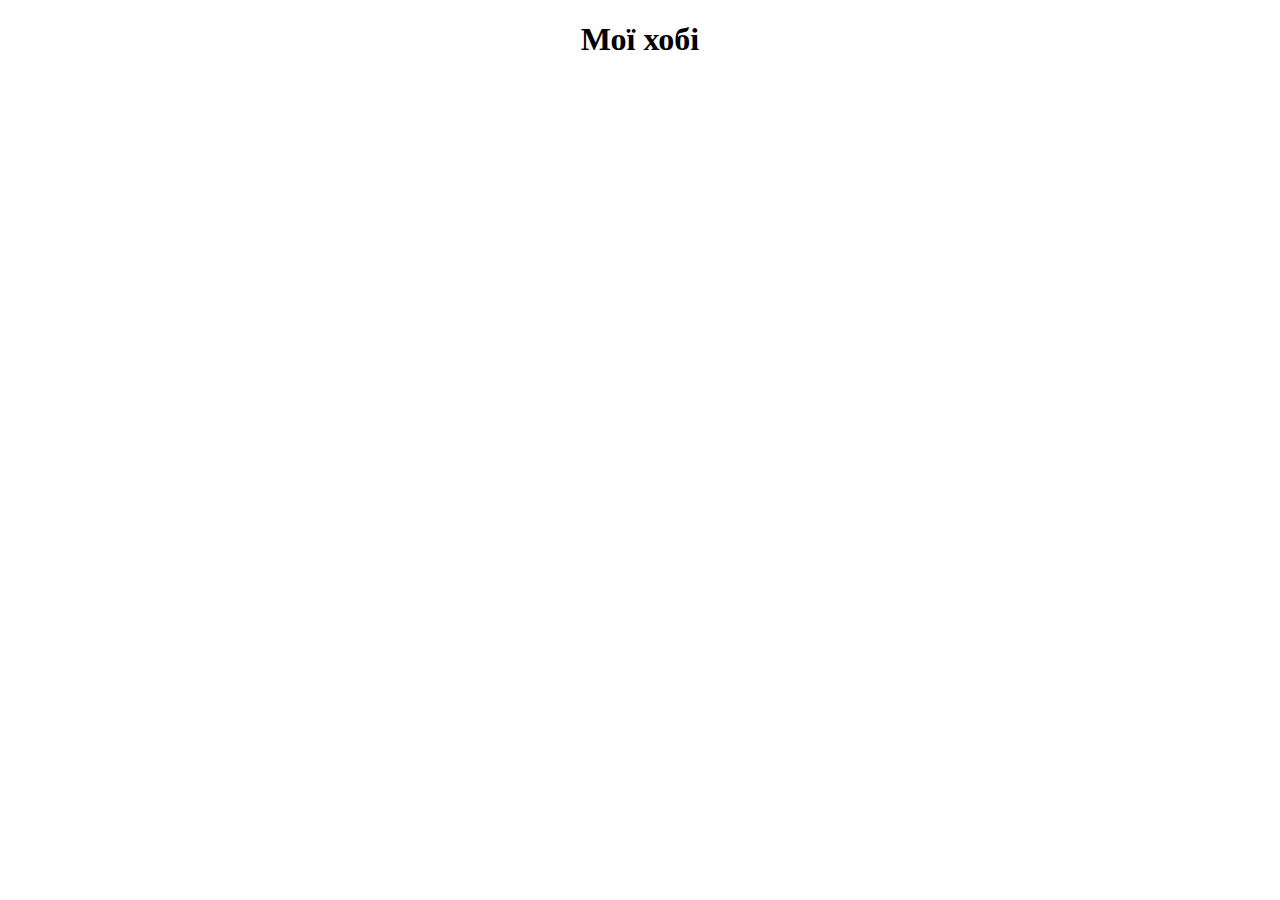
<file: hobby.html>
<!DOCTYPE html>
<html>
    <head>
        <meta charset="UTF-8">
        <meta name="viewport" content="width=device-width, initial-scale=1.0">
        <title>Хобі</title>
        <link rel="stylesheet" href="css/styles.css" type="text/css">
        <link rel="stylesheet" href="http://fonts.googleapis.com/css?family=Oswald:400,300" type="text/css">
    </head>
    <body>
        <div id="header">
            <h1>Мої хобі</h1>
        </div>
        <br>
        <div class="hobby-edit">
            <a href="./edit.html" class="link-1">Монтаж</a>
        </div>
        <div class="hobby-music">
            <a href="./music.html" class="link-2">Музика</a>
        </div>
        <div class="hobby-sport">
            <a href="./sport.html" class="link-3">Cпорт</a>
        </div>
    </body>
</html>
</file>
<file: css/styles.css>
.image-container {
    position: fixed;
    top: 0;
    left: 0;
    width: 40%;
}

.dark-overlay {
    position: absolute;
    top: 0;
    left: 0;
    width: 100%; 
    height: 100%; 
    background-color: rgba(0, 0, 0, 0.63);
}

.image {
    width: 100%;
    height: auto;
}

.text {
    position: relative;
    margin-left: 620px;
    margin-top: 20px; 
}

.inf {
    color: brown;
    background-color: #ffe6e6; 
    border: 2px solid #ffe6e6;
    padding: 4px;
    width: 100%;
    box-sizing: border-box; 
}

.back {
    color: white;
    position: fixed;
    top: 30%;
    left: 90px; 
}

.link {
    display: inline-block;
    padding: 5px 10px;
    background-color: #ff0000;
    color: #fff;
    text-decoration: none;
    border-radius: 5px;
    margin-right: 5px;
}

.link:hover {
    background-color: #830101; 
}

.line {
    color: #656565; 
    background-color: #850000ad; 
    height: 5px; 
    border: none;
    margin-top: 0;
}
.index{
    background: fixed url(https://media.istockphoto.com/id/1298523613/ru/%D0%B2%D0%B5%D0%BA%D1%82%D0%BE%D1%80%D0%BD%D0%B0%D1%8F/%D0%B0%D0%B1%D1%81%D1%82%D1%80%D0%B0%D0%BA%D1%82%D0%BD%D0%B0%D1%8F-%D0%B1%D0%B5%D0%BB%D0%B0%D1%8F-%D0%B8-%D1%81%D0%B2%D0%B5%D1%82%D0%BB%D0%BE-%D1%81%D0%B5%D1%80%D0%B0%D1%8F-%D0%B2%D0%BE%D0%BB%D0%BD%D0%B0-%D1%81%D0%BE%D0%B2%D1%80%D0%B5%D0%BC%D0%B5%D0%BD%D0%BD%D0%BE%D0%B9-%D0%BC%D1%8F%D0%B3%D0%BA%D0%BE%D0%B9-%D1%80%D0%BE%D1%81%D0%BA%D0%BE%D1%88%D0%BD%D0%BE%D0%B9-%D1%82%D0%B5%D0%BA%D1%81%D1%82%D1%83%D1%80%D1%8B-%D1%81-%D0%B3%D0%BB%D0%B0%D0%B4%D0%BA%D0%B8%D0%BC-%D0%B8.jpg?s=612x612&w=0&k=20&c=grBDcSgrfjoO-wkVNv82FHS90GoVVzl2jcmgYJgp74s=);
}

@media only screen and (max-width: 768px) {
    .image-container {
        position: absolute;
        width: 100%;
    }

    .text {
        margin-left: 10px;
        margin-top: 660px;
    }

    .back {
        position: absolute;
        margin-left: 0%;
    }
}
  
  @media only screen and (min-width: 769px) and (max-width: 990px) {
    .image-container {
        position: absolute;
        width: 100%;
    }
    .text {
        margin-left: 10px;
        margin-top: 1100px;
    }

    .back {
        position: absolute;
        margin-left: 30%;
    }
  }


#header {
    text-align: center;
}
.hobby-edit{
    transition: transform 0.3s, filter 0.3s;
}
.hobby-edit:hover{
    transform: scale(1.03);
    filter: opacity(80%);
}
.hobby-music{
    transition: transform 0.3s, filter 0.3s;
}
.hobby-music:hover{
    transform: scale(1.03);
    filter: opacity(80%);
}
.hobby-sport{
    transition: transform 0.3s, filter 0.3s;
}
.hobby-sport:hover{
    transform: scale(1.03);
    filter: opacity(80%);
}
.link-1{
    background-image: url('https://static.tildacdn.com/tild3765-6539-4436-a135-656538386434/Adobe-After-Effects-.jpg');
    background-size: cover;
    background-position: center;
    display: flex;
    padding: 70px 90px;
    color: #fff;  
    border-radius: 5px;
    justify-content: center;
    align-items: center;
    font-family: Georgia, 'Times New Roman', Times, serif;
    font-size: 300%;
}
.link-2{
    background-image: url('https://www.macworld.com/wp-content/uploads/2023/04/apple-music-spotify-graphic-4.jpg?quality=50&strip=all');
    background-size: cover;
    background-position: center;
    display: flex;
    padding: 70px 90px;
    color: #fff;  
    border-radius: 5px;
    justify-content: center;
    align-items: center;
    font-family: Georgia, 'Times New Roman', Times, serif;
    font-size: 300%;
}
.link-3{
    background-image: url('https://native-english.com.ua/wp-content/uploads/2017/10/original.jpg');
    background-size: cover;
    background-position: center;
    display: flex;
    padding: 70px 90px;
    color: #fff;  
    border-radius: 5px;
    justify-content: center;
    align-items: center;
    font-family: Georgia, 'Times New Roman', Times, serif;
    font-size: 300%;
}


.index-1{
    background: fixed url('https://bogatyr.club/uploads/posts/2023-02/1675369013_bogatyr-club-p-prozrachnii-fioletovii-fon-fon-vkontakte-1.jpg');
}
.edit {
    background-color: rgba(255, 255, 255, 0.203);
}

.logo-edit {
    position: absolute;
    width: 25%;
    left: 85%;
    top: 30%;
    transform: translate(-50%, -50%);
}

.title-edit {
    text-align: center;
}

.styled-table {
    width: 20%;
    margin-left: 45%;
    font-size: 18px;
    text-align: center;
    border-radius: 3%;
    border: 2px solid #ffd4fa;
    
}
.styled-table th,
.styled-table td {
    padding: 12px 15px;
    border-bottom: 1px solid #ddd;
}
.styled-table th {
    background-color: #ab7c9d;
}
.body-edit {
    background-image: url('https://bogatyr.club/uploads/posts/2023-02/1675369013_bogatyr-club-p-prozrachnii-fioletovii-fon-fon-vkontakte-1.jpg');
    background-size: cover;
    background-position: center;
    color: #fff; 
}

#youtube-edit-1,
#youtube-edit-2 {
    position: relative;
    margin-left: 50px;
}

.image-edit {
    position: absolute;
    width: 30%;
    left: 1%;
    top: 70%;
    transform: translate(0, -50%);
}

@media only screen and (max-width: 768px) {
    .logo-edit {
        position: absolute;
        width: 30%;
        left: 85%;
        top: 30%;
    }
    .tx{
        width: 70%;
    }
    .image-edit{
        width: 80%;
        margin-left: 10%;
        margin-top: 30%;
    }
    .styled-table{
        margin-top: 55%;
        width: 80%;
        margin-left: 10%;
    }
    #youtube-edit-1,
    #youtube-edit-2 {
    position: relative;
    width: 50%;
    height: 50%;
}
}
  
  @media only screen and (min-width: 769px) and (max-width: 990px) {
        .logo-edit {
            position: absolute;
            width: 50%;
            left: 85%;
            top: 30%;
        }
        .tx{
            width: 70%;
        }
        .image-edit{
            margin-top: 10%;
            width: 40%;
        }
  }

  @media only screen and (min-width: 991px) and (max-width: 1300px) {
    .logo-edit {
        position: absolute;
        width: 50%;
        left: 85%;
        top: 30%;
    }
    .tx{
        width: 70%;
    }
    .image-edit{
        margin-top: 10%;
        width: 40%;
    }
}


.music {
    background-color: rgba(165, 42, 42, 0.334);
    display: flex;
    flex-direction: column;
    align-items: flex-start;
    padding: 20px;
}

.h1-music {
    text-align: center;
}

.text-music {
    margin-left: 30%;
    max-width: 800px;
    font-size: large;
    margin-top: -190px;
}

.photos-container {
    display: flex;
    justify-content: space-between;
    margin-top: 20px;
    flex-wrap: wrap;
}

.photo-0,
.photo-1,
.photo-2 {
    width: 30%;
    margin-top: 20px;
    
}

.h2-music{
    margin-left: 5%;
}
.position-2{
    margin-left: 40%;
    margin-top: -80px;
}
.position-3 {
    margin-left: 75%;
    margin-top: -80px;
}

.text-abba{
    display: none;
    background-color: #ffe5e5;
    padding: 10px;
    border: 1px solid #8c000048;
    border-radius: 10px;
    max-width: 420px;
    margin-top: 10px;
    text-align: center;
}
.lana-del-rey{
    display: none;
    background-color: #ffe5e5;
    padding: 10px;
    border: 1px solid #8c000048;
    border-radius: 10px;
    max-width: 420px;
    margin-top: 10px;
    margin-left: 35%;
}
.text-adele {
    display: none;
    background-color: #ffe5e5;
    padding: 10px;
    border: 1px solid #8c000048;
    border-radius: 10px;
    max-width: 420px;
    margin-top: 10px;
    margin-left: 70%;
}

.h2-music:hover + .text-abba,
.position-2:hover + .lana-del-rey,
.position-3:hover + .text-adele {
    display: block;
}
.bd-music {
        background-color: rgb(183, 183, 183);
    }


@media (max-width: 768px) {
    .text-music{
        text-align: center;
        margin-top: 5px;
        margin-left: 0%;
    }
    .photos-container {
        flex-direction: row;
        justify-content: space-between;
    }
    .photo-0, .photo-1, .photo-2 {
        width: 100%;
    }
    .h2-music, .position-2, .position-3 {
        display: none;
    }
}


.link-contact{
    display: inline-block;
    padding: 5px 10px;
    background-color: #ff0000;
    color: #fff;
    text-decoration: none;
    border-radius: 5px;
}
.link-contact:hover {
    background-color: #830101; 
}
.underlined-heading {
    text-align: center;
    position: relative;

}
.container-contact{
    position: absolute;
    top: 10%;
    left: 67%;
    width: 291px;
}
.background-contact{
    position: fixed;
    width: 100%;
}
#contact-instagram{
    font-family: Verdana, Geneva, Tahoma, sans-serif;
    font-size: 110%;
}
#contact-facebook {
    font-family: Verdana, Geneva, Tahoma, sans-serif;
    font-size: 110%;
}
#contact-telegram {
    font-family: Verdana, Geneva, Tahoma, sans-serif;
    font-size: 110%;
}
.image-1{
    position: fixed;
    top: 27%;
    left: 75%;
    width: 300px;
}
ul {
    list-style-type: none;
    margin: 0;
    padding: 0;
    background-color: rgb(0, 0, 0);
    overflow: hidden;
}
li {
    float: left;
}
li a {
    display: block;
    color: white;
    text-align: center;
    padding: 14px 16px;
    text-decoration: none;
}
li a:hover {
    background-color: #8a0000;
}
.cnt{
    background-color: rgba(243, 221, 194, 0.408);
}

@media screen and (max-width: 900px) {
.container-contact{
    display: none;
}
.background-contact{
    display: none;
}
.image-1{
    display: none;
}
}


.container {
    display: flex;
    flex-direction: column;
    align-items: center;
}

.text-sport, .text-dance, .text-pole, .text-skale {
    font-size: larger;
    width: 60%;
}

.text-sport, .text-dance, .text-pole, .text-skale, .cursive-1 {
    padding: 5px 10px;
}

.text-sport {
    margin-top: 20px;
}

.text-dance {
    margin-top: 7%;
}

.text-pole {
    margin-top: 6%;
}

.text-skale {
    margin-top: 4%;
}

.menu {
    margin-top: 50px;
}

.cursive-1 {
    background-color: #de7011;
    color: #ffffff;
    border-radius: 5px;
    cursor: pointer;
    transition: background-color 0.3s ease;
}

.cursive-1:hover {
    background-color: #7c3a00;
}
hr{
    background: rgb(255, 115, 0);
    border: 0;
    height: 5px;
    margin: 20px 0;
}
.sprt{
    background: fixed url('https://encrypted-tbn0.gstatic.com/images?q=tbn:ANd9GcSFgdHuMbzvoEeqI93jxQPjXm2TNODbZgYdw31BdhOuw5-wNY8fhe66KphVFR7DYcdmfwU&usqp=CAU');
    background-size: 100% 100%;
}

.form-container {
    display: flex;
    align-items: center;
    background-color: #fff;
    padding: 20px;
    border-radius: 8px;
    box-shadow: 0 0 10px rgba(0, 0, 0, 0.1);
}

form {
    text-align: center;
}

label {
    font-weight: bold;
}

textarea {
    width: 100%;
    padding: 8px;
    margin: 8px 0;
    box-sizing: border-box;
    border: 1px solid #ccc;
    border-radius: 4px;
}

.submission {
    margin-top: 16px;
}

input[type="submit"] {
    padding: 10px 20px;
    background-color: rgb(240, 48, 48);
    color: #fff;
    border: none;
    border-radius: 4px;
    cursor: pointer;
    font-size: 16px;
}

input[type="submit"]:hover {
    background-color: #a04545;
}
</file>
